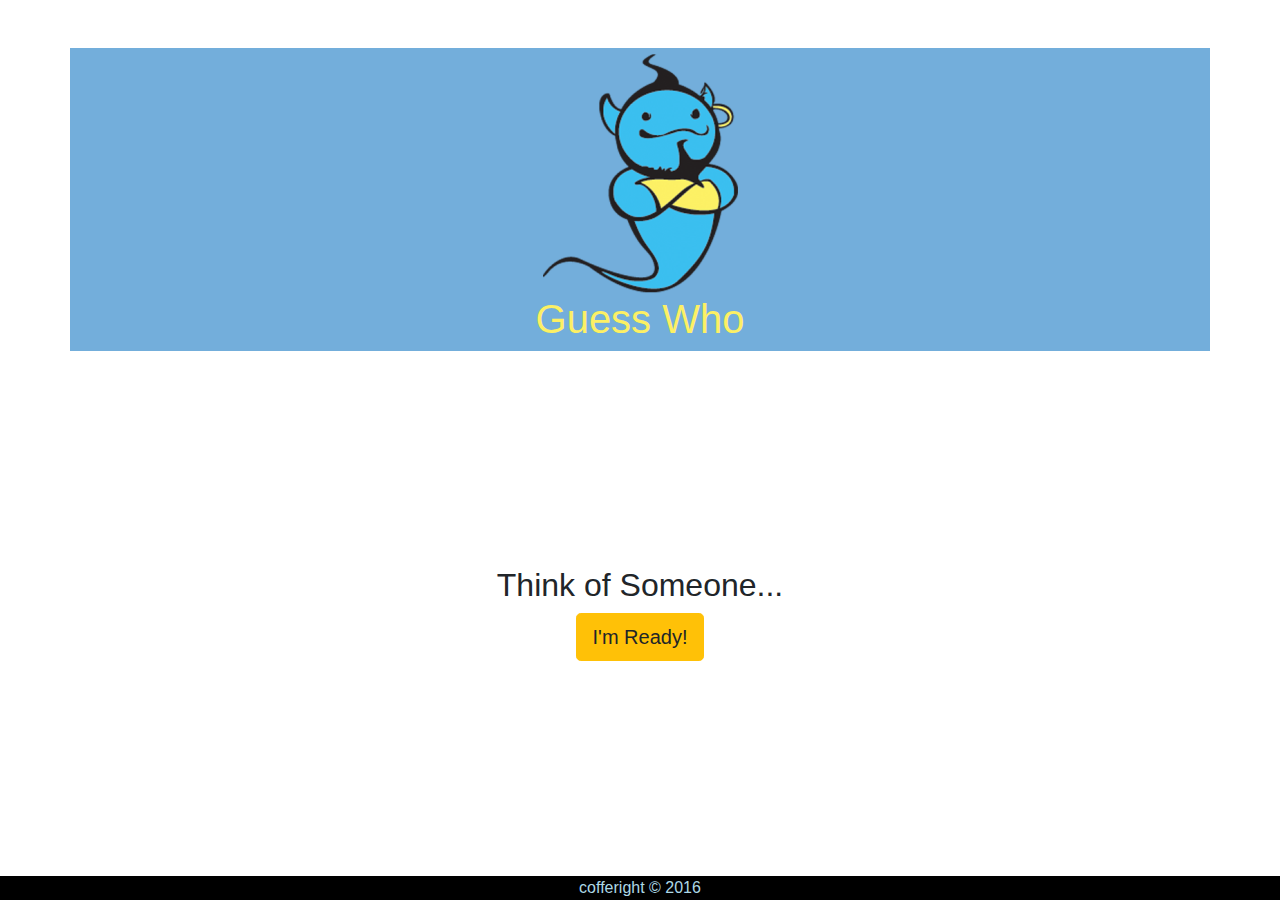
<file: proj/guessme/index.html>
<!doctype html>
<html lang="en">

<head>
  <meta charset="utf-8">
  <title>My App</title>
  <link rel="stylesheet" href="lib/bootstrap/bootstrap.css" />
  <link rel="stylesheet" href="css/app.css" />
</head>

<body>
  <header class="container mt-5">
    <img src="img/layout/logo.png" />
    <h1>Guess Who</h1>
  </header>

  <main>
    <section class="game-start">
      <h2>Think of Someone...</h2>
      <button onclick="onStartGuessing()" class="btn btn-lg btn-warning">I'm Ready!</button>
    </section>


    <section class="quest" style="display: none">
      <h2></h2>

      <button onclick="onUserResponse('yes')" class="btn btn-success">Yes</button>
      <button onclick="onUserResponse('no')" class="btn btn-danger">No</button>



      <!-- <div class="restart-btn mt-2"><button class="btn btn-outline-info" onclick="onRestartGame()">Restart Game</button></div> -->
      <div class="winner"><button type="button" class="btn btn-lg btn-info mt-3" data-toggle="popover" title="Aladin is hiding hereee" data-content="Aladin is hiding hereee">Yes, I knew it!</button>
      </div>
      <div class="modalBtn" tabindex="-1" role="dialog">
        <div class="modal-dialog">
          <div class="modal-content">
            <div class="modal-header">
              <h5 class="modal-title">Restart Game?</h5>
              <button type="button" class="close" data-dismiss="modal" aria-label="Close">
                <span aria-hidden="true">Bootstrap is nice</span>
              </button>
            </div>
            <div class="modal-body">
              <p>This Modal opens once you finish the game, and giving you the oppurtinuty to restart the game.</p>
            </div>
            <div class="modal-footer">
              <button onclick="onRestartGame()" type="button" class="btn btn-primary">CLICH HERE TO RESTART</button>
            </div>
          </div>
        </div>
      </div>

    </section>


    <section class="new-quest" style="display: none">
      <h2>OK, I gave up...</h2>

      <form class="form-horizontal">
        <div class="form-group">
          <label for="newGuess" class="col-sm-6 control-label">You thought of: </label>
          <div class="col-sm-6">
            <input name="newGuess" type="txt" class="form-control" id="newGuess" placeholder="Your Guess" required>
          </div>
        </div>
        <div class="form-group">
          <label for="newQuest" class="col-sm-6 control-label">Question to differentiate</label>
          <div class="col-sm-6">
            <input name="newQuest" type="txt" class="form-control" id="newQuest"
              placeholder="The answer is YES for yours" required>
          </div>
        </div>
        <div class="form-group">
          <div class="col-sm-offset-2 col-sm-10">
            <button type="submit" onclick="onAddGuess(); return false;" class="btn btn-secondary">
              Make me Smarter!
            </button>
          </div>
        </div>
      </form>
    </section>
  </main>

  <footer>
    cofferight &copy; 2016
  </footer>

  <script src="lib/jquery/jquery.js"></script>
  <script src="lib/bootstrap/bootstrap.js"></script>
  <script src="js/storage-service.js"></script>
  <script src="js/quest-service.js"></script>
  <script src="js/quest-controller.js"></script>

</body>

</html>
</file>
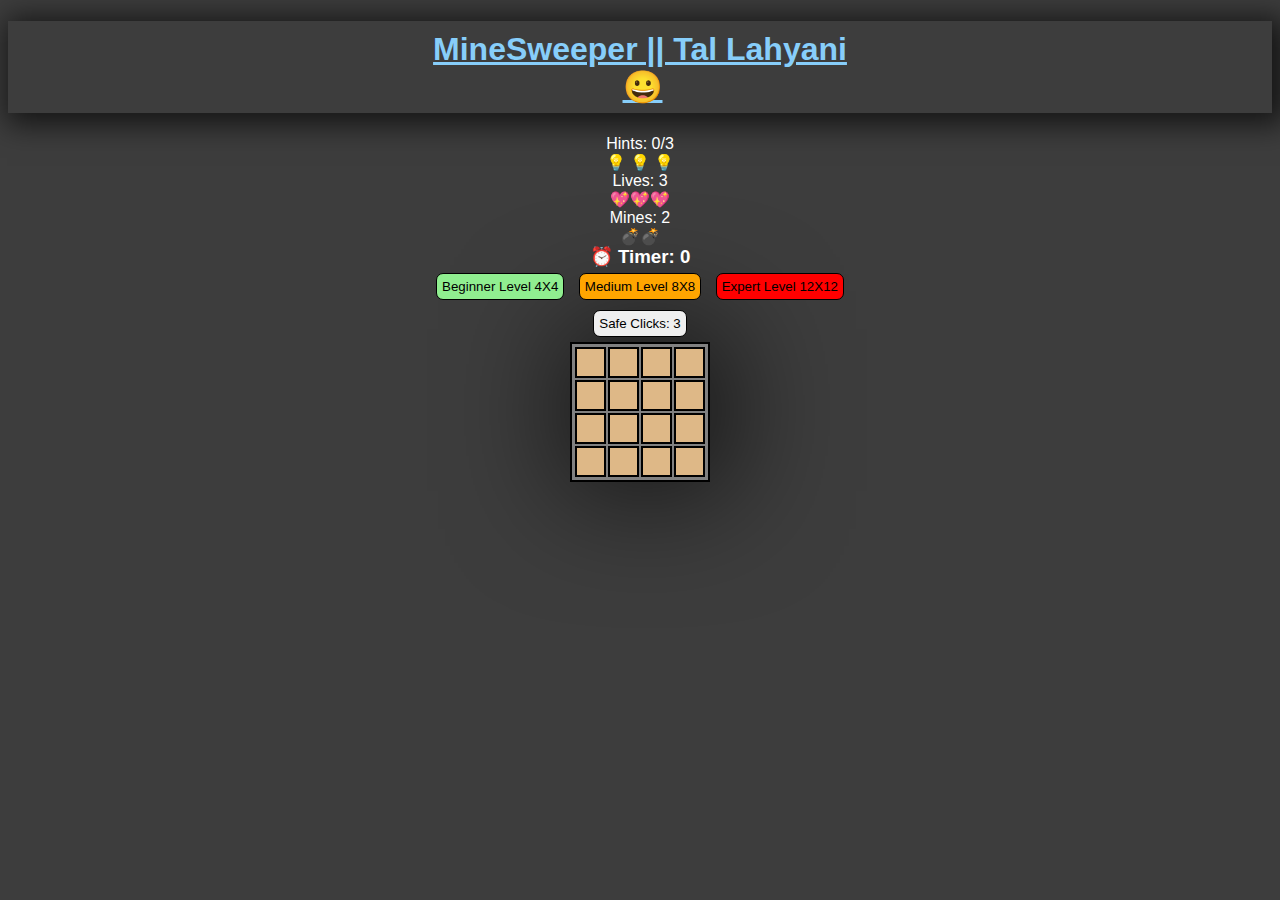
<file: proj/minesweeper/index.html>
<!DOCTYPE html>
<html lang="en">

<head>
    <meta charset="UTF-8">
    <meta name="viewport" content="width=device-width, initial-scale=1.0">
    <title>MineSweeper - Tal Lahyani</title>
</head>

<body onload=init() oncontextmenu="return false;">
    <link rel="stylesheet" href="css/main.css">


    <h1 class="title">MineSweeper || Tal Lahyani <div class="emoji" onclick=init()>😀</div>
    </h1>
    <div>Hints: <span class="hintscount" >0</span><span>/3</span></div>
    <div class="hints">
        <span onclick="getHint(this)" class="hint-1">&#128161 </span>
        <span onclick="getHint(this)" class="hint-2">&#128161 </span>
        <span onclick="getHint(this)" class="hint-3">&#128161 </span></div>
    <div>Lives: <span class="livescount" ></span></div>
    <div class="lives"></div>
    <div>Mines: <span class="minescount"></span></div>
    <div class="mines"></div>
    <h3 class="timer">⏰ Timer: <span>0</span></h2>

        <button onclick="easyLvl()" class="bgnbtn">Beginner Level 4X4</button>
        <button onclick="mediumLvl()" class="mediumbtn">Medium Level 8X8</button>
        <button onclick="expertLvl()" class="expertbtn">Expert Level 12X12</button>
        <div>

            <button onclick="safeClick()" class="safe">Safe Clicks: <span class="safecount"></span>3</button>

        </div>

        <div class="board"></div>
        <script src="js/main.js"></script>
        <script src="js/utils.js"></script>

</body>

</html>
</file>
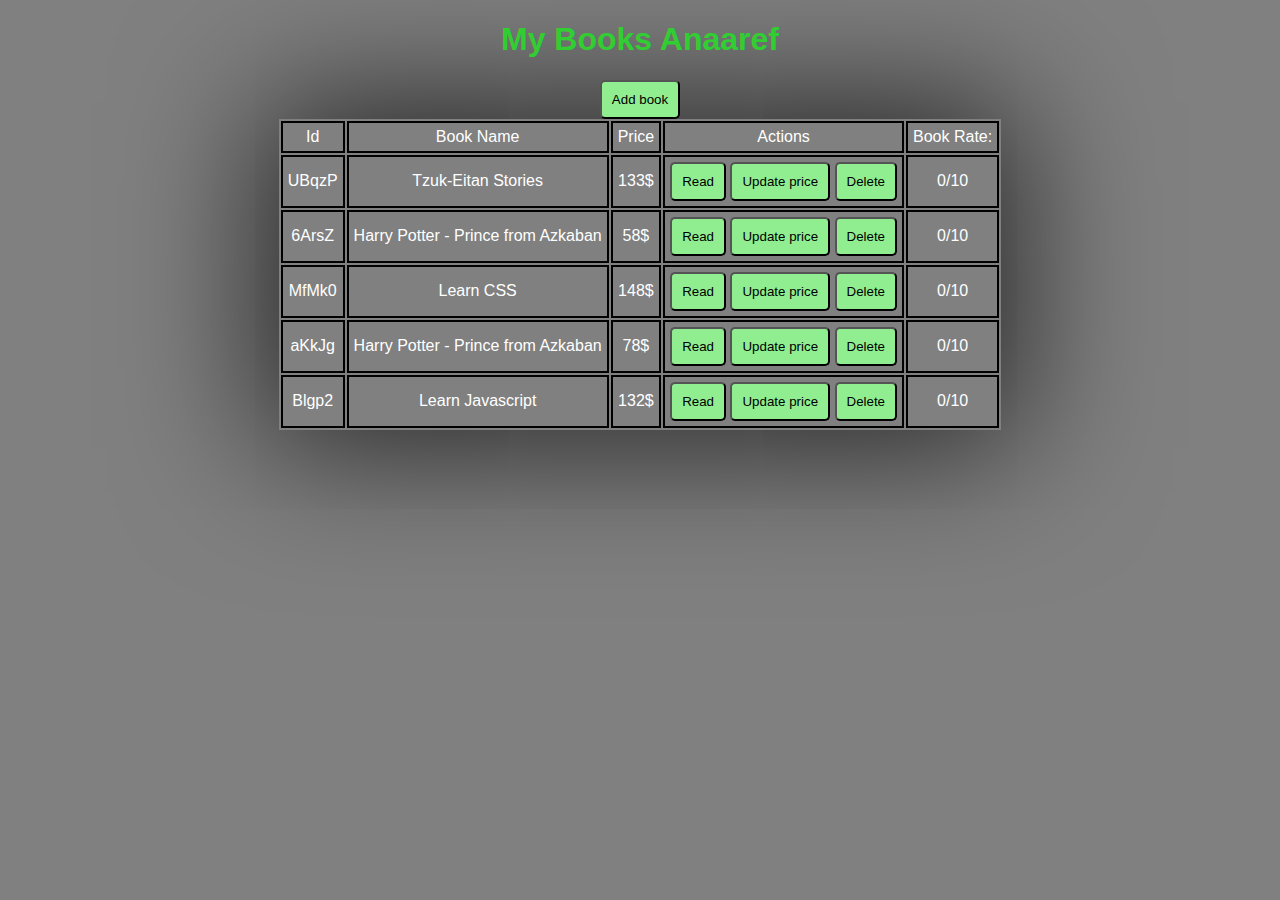
<file: proj/mybooks/index.html>
<!DOCTYPE html>
<html lang="en">

<head>
    <meta charset="UTF-8">
    <meta name="viewport" content="width=device-width, initial-scale=1.0">
    <title>My Books</title>
    <link rel="stylesheet" href="css/main.css">
</head>

<body onload=onInit()>
    <h1>My Books Anaaref</h1>
    <button onclick="onCreateBook()">Add book</button>
    <table>
        <thead>
            <tr>
            <td>Id </td>
            <td>Book Name </td>
            <td>Price </td>
            <td>Actions </td>
            <td>Book Rate:</td>
        </tr>
        </thead>
        <tbody class="my-books">
        </tbody>
    </table>
    <div class="bookinfo">
        <h1 class="book-name">Book Name</h1>
        <h4 class="book-price">Book Price</h4>
        <h6 class="book-img">Book Img</h6>
        <h5 class="book-rating">Book rating</h6>
<div class="ratings">

</div>
</div>
 <script src="js/controller.js"></script>
    <script src="js/service.js"></script>
    <script src="js/storage.js"></script>
    <script src="js/utils.js"></script>
</body>

</html>
</file>
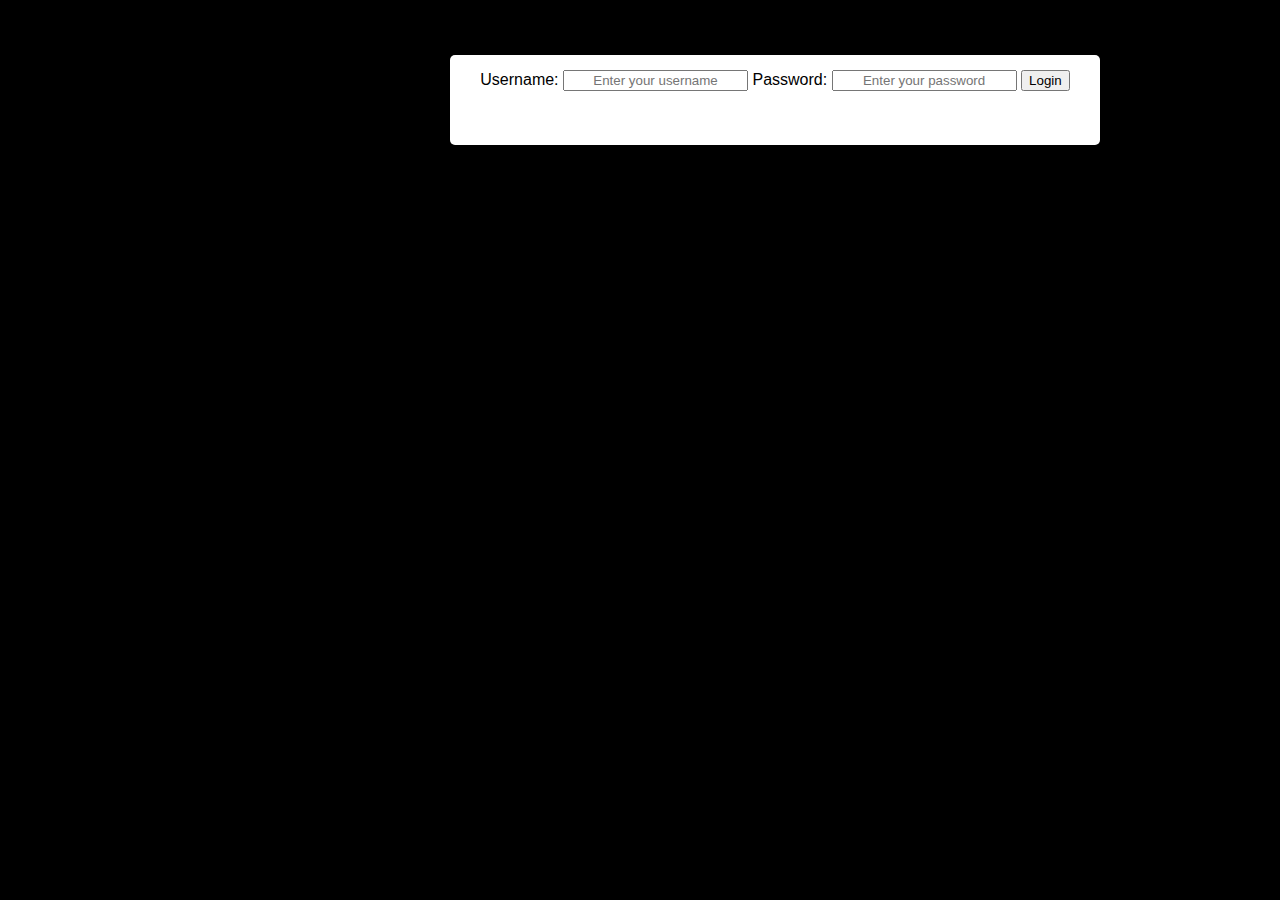
<file: proj/safecontent/index.html>
<!DOCTYPE html>
<html lang="en">
<head>
    <meta charset="UTF-8">
    <meta name="viewport" content="width=device-width, initial-scale=1.0">
    <title>Safe Content</title>
    <link rel="stylesheet" href="css/main.css">
</head>
<body onload=init()>
    <div class="loginsection">
Username: <input class="input username" type="text" placeholder="Enter your username"/>
Password: <input class="input password" type="password" placeholder="Enter your password"/>
<button onclick="onLoginBtn()" class="loginBtn">Login</button></div>

<div class="safearea">
    <p class="safecontent">
        Lorem ipsum dolor sit amet consectetur adipisicing elit. Tempora accusamus explicabo culpa rem cumque officiis, animi sapiente totam atque possimus sed, consequuntur a repellat? Corrupti et ratione omnis commodi similique?
    </p>
    <button onclick=onLogoutBtn()>Logout</button>
</div>
<div class="logininfo"></div>

<div class="adminarea">
    <h3>Admin Area</h3>
<a href="admin.html">Click here to go to the Admin area.</a>
</div>

    <script src="js/controller.js"></script>
    <script src="js/service.js"></script>
    <script src="js/storage-service.js"></script>
</body>
</html>
</file>
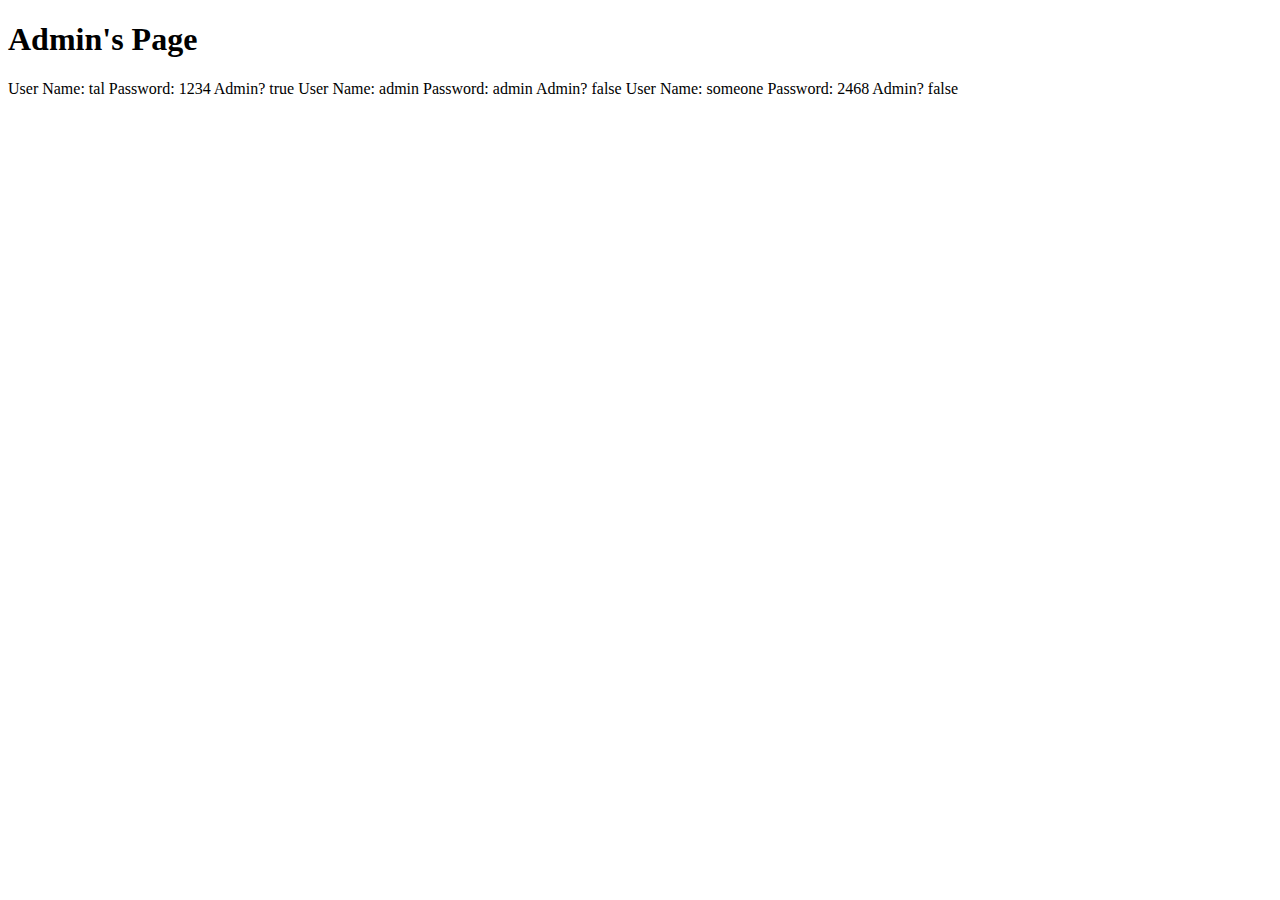
<file: proj/safecontent/admin.html>
<!DOCTYPE html>
<html lang="en">
<head>
    <meta charset="UTF-8">
    <meta name="viewport" content="width=device-width, initial-scale=1.0">
    <title>Admin's Page</title>
</head>
<body onload=onInit()>
    <h1>Admin's Page</h1>
<div class="container">    
    <table>
        <tbody>
            
        </tbody>
    </table>
</div>


<script src="js/controller.js"></script>
<script src="js/service.js"></script>
<script src="js/storage-service.js"></script>
<script src="admin-service.js"></script>
<script src="admin-controller.js"></script>
</body>
</html>
</file>
<file: proj/guessme/css/app.css>
body {
  display: flex;
  min-height: 100vh;
  flex-direction: column;
}

header {
  background-color: #73AEDB;
  text-align: center;
  color:#fcf064;
  font-size: 3em;
}

footer {
  background-color:  black;
  text-align: center;
  color:lightblue;
}

main {
  flex: 1;
  display: flex;
  flex-direction: column;
  align-items: center;
  justify-content: center;
  text-align: center;
}
</file>
<file: proj/minesweeper/css/main.css>
body {
    background-color: rgb(61, 61, 61);
    color: white;
    text-align: center;
    font-family: 'Trebuchet MS', 'Lucida Sans Unicode', 'Lucida Grande', 'Lucida Sans', Arial, sans-serif;
}

h1 {
    color: lightskyblue;
    text-decoration-line: underline;
    padding: 10px;
    box-shadow: 6px 4px 28px 7px rgba(0, 0, 0, 0.67);
}

table {
    background-color: gray;
    margin: auto;
    padding: 1px;
    border: 2px solid black;
    box-shadow: 7px -2px 116px 11px rgba(0, 0, 0, 0.67);
}

.cell {
    border: 2px solid black;
    background-color: burlywood;
    height: 25px;
    width: 25px;
    padding: 1px;
    cursor: pointer;
    color: black;
    font-size: x-large;
    transition: 0.5s;
}

.cell:hover {
    border: 2px solid black;
    background-color: blanchedalmond;
}

.emoji {
    cursor: pointer;
    height: 35px;
    width: 35px;
    margin: auto;
    cursor: pointer;
}

button {
    font-family: 'Trebuchet MS', 'Lucida Sans Unicode', 'Lucida Grande', 'Lucida Sans', Arial, sans-serif;
    padding: 5px;
    cursor: pointer;
    margin: 5px;
    border: 1px solid black;
    border-radius: 7px;
}

button:hover {
    background-color: lightsteelblue;
}

.bgnbtn {
    background-color: lightgreen;
}

.mediumbtn {
    background-color: orange;
}

.expertbtn {
    background-color: red;
}

.shown {
    background-color: wheat;
    border: 1.5px solid black;
    cursor: default;
}

.shown:hover {
    background-color: wheat;
    border: 1.5px solid black;
}

.hints {
    cursor: pointer;
}

.timer{
    margin: auto;
}
</file>
<file: proj/mybooks/css/main.css>
body{
    background-color: gray;
    font-family: Arial, Helvetica, sans-serif;
    text-align: center;
    color: white;
    
}

td{
    border: 2px solid black;
    padding: 5px;

}

button{
    cursor: pointer;
    border-radius: 5px;
    background-color: lightgreen;
    padding: 10px;
}
button:hover{
    background-color: green;
}
table{
    text-align: center;
    margin: auto;
    box-shadow: 0px 0px 143px 17px rgba(0,0,0,0.71);

}


h1{
    color: limegreen;
}
.bookinfo{
    display: none;
}

.rating{
    width: 49%;
}
</file>
<file: proj/safecontent/css/main.css>
body {
    background-color: black;
}

.loginsection {
    position: absolute;
    left: 450px;
    top: 55px;
    height: 75px;
    width: 650px;
    background-color: white;
    font-family: 'Segoe UI', Tahoma, Geneva, Verdana, sans-serif;
    text-align: center;
    border-radius: 5px;
    padding-top: 15px;
}

.input {
    text-align: center;
}

.safearea {
    position: absolute;
    top: 250px;
    left: 450px;
    height: 100px;
    width: 650px;
    background-color: white;
    font-family: 'Segoe UI', Tahoma, Geneva, Verdana, sans-serif;
    text-align: center;
    border-radius: 5px;
    padding-top: 1px;
    display: none;
}

.logininfo {
    height: 100px;
    width: 250px;
    background-color: red;
    font-family: 'Segoe UI', Tahoma, Geneva, Verdana, sans-serif;
    text-align: center;
    border-radius: 5px;
    padding-top: 1px;
    display: none;
}

.adminarea {
    position: absolute;
    height: 100px;
    width: 250px;
    right: 10px;
    background-color: white;
    font-family: 'Segoe UI', Tahoma, Geneva, Verdana, sans-serif;
    text-align: center;
    border-radius: 5px;
    padding-top: 1px;
    display: none;
}
</file>
